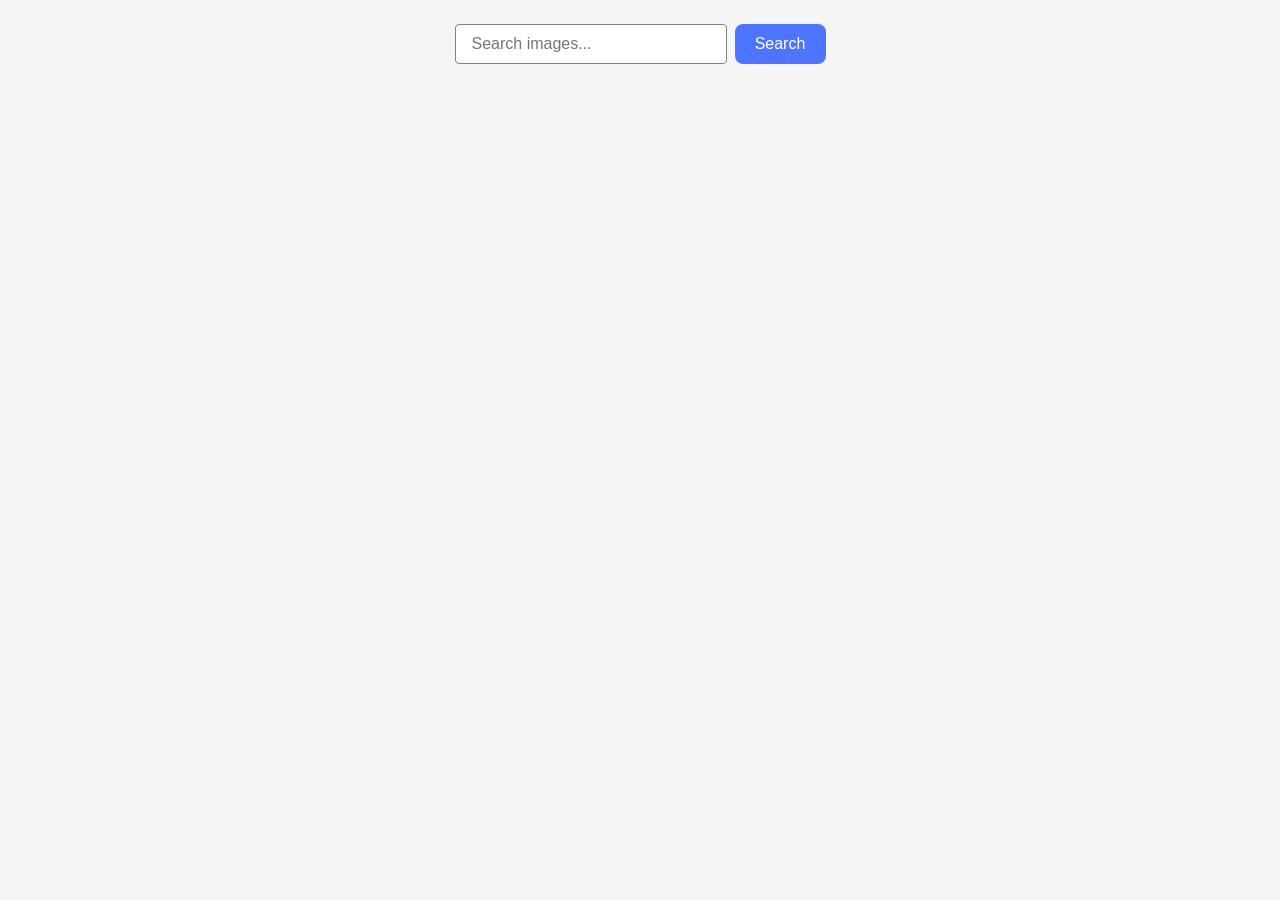
<file: src/index.html>
<!doctype html>
<html lang="en">
  <head>
    <meta charset="UTF-8" />
    <link rel="icon" type="image/svg+xml" href="/favicon.svg" />
    <meta name="viewport" content="width=device-width, initial-scale=1.0" />
    <title>Vanilla App Template</title>
    <link rel="stylesheet" href="./css/styles.css" />
  </head>
  <body>
    <form class="form">
      <input type="text" name="search-text" placeholder="Search images..." />
      <button type="submit">Search</button>
    </form>
    <ul class="gallery"></ul>

    <button class="load-more is-hidden">Load more</button>

    <div class="loader is-hidden"></div>
    <script type="module" src="./main.js"></script>
  </body>
</html>
</file>
<file: src/css/styles.css>
/**
  |============================
  | include css partials with
  | default @import url()
  |============================
*/
/* Common styles */
@import url('./reset.css');
@import url('./base.css');
* {
  box-sizing: border-box;
}

body {
  margin: 0;
  padding: 24px;
  font-family: Arial, sans-serif;
  background-color: #f5f5f5;
  color: #2e2f42;
}

.form {
  display: flex;
  justify-content: center;
  gap: 8px;
  margin-bottom: 24px;
}

.form input {
  width: 272px;
  height: 40px;
  padding: 8px 16px;
  border: 1px solid #808080;
  border-radius: 4px;
  outline: none;
  font-size: 16px;
}

.form input:hover {
  border-color: #000;
}

.form input:focus {
  border-color: #4e75ff;
}

.form button {
  min-width: 91px;
  height: 40px;
  padding: 8px 16px;
  border: none;
  border-radius: 8px;
  background: #4e75ff;
  color: #fff;
  font-size: 16px;
  cursor: pointer;
}

.form button:hover,
.form button:focus {
  background: #6c8cff;
}

.gallery {
  list-style: none;
  padding: 0;
  margin: 0 auto;
  max-width: 1128px;
  display: flex;
  flex-wrap: wrap;
  gap: 24px;
}

.gallery-item {
  width: calc((100% - 48px) / 3);
  background-color: #fff;
  border: 1px solid #808080;
  overflow: hidden;
}

.gallery-link {
  display: block;
  text-decoration: none;
}

.gallery-image {
  display: block;
  width: 100%;
  height: 200px;
  object-fit: cover;
}

.info {
  display: flex;
  justify-content: space-around;
  padding: 8px 12px;
}

.info-item {
  display: flex;
  flex-direction: column;
  align-items: center;
  margin: 0;
  font-size: 12px;
}

.info-item b {
  margin-bottom: 4px;
  font-size: 12px;
}

.loader {
  width: 48px;
  height: 48px;
  border: 5px solid #4e75ff;
  border-bottom-color: transparent;
  border-radius: 50%;
  display: block;
  margin: 20px auto;
  animation: rotation 1s linear infinite;
}

.is-hidden {
  display: none;
}

@keyframes rotation {
  0% {
    transform: rotate(0deg);
  }

  100% {
    transform: rotate(360deg);
  }
}
</file>
